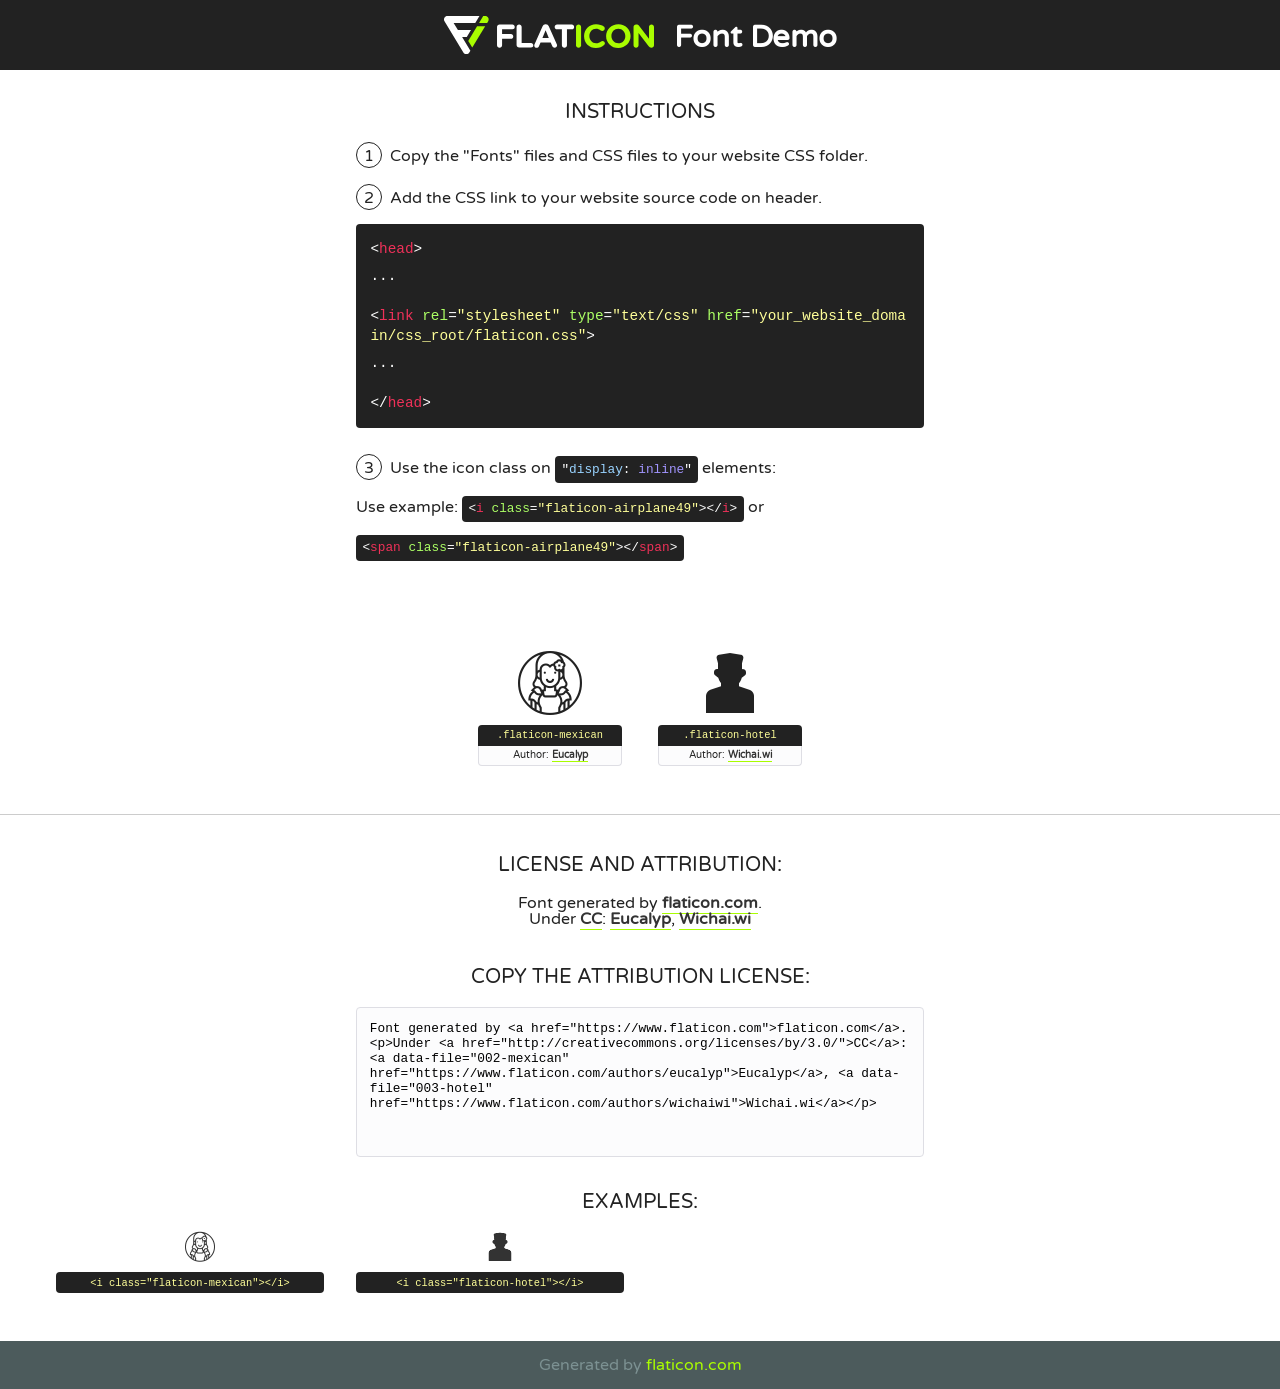
<file: img/my-icons-collection/font/flaticon.html>
<!DOCTYPE html>
<!--
  Flaticon icon font: Flaticon
  Creation date: 14/01/2020 04:22
-->
<html>
<!DOCTYPE html>
<html>

<head>
    <title>Flaticon WebFont</title>
    <link href="http://fonts.googleapis.com/css?family=Varela+Round" rel="stylesheet" type="text/css" />
    <link rel="stylesheet" type="text/css" href="flaticon.css">
    <meta charset="UTF-8">
    <style>
    html, body, div, span, applet, object, iframe,
    h1, h2, h3, h4, h5, h6, p, blockquote, pre,
    a, abbr, acronym, address, big, cite, code,
    del, dfn, em, img, ins, kbd, q, s, samp,
    small, strike, strong, sub, sup, tt, var,
    b, u, i, center,
    dl, dt, dd, ol, ul, li,
    fieldset, form, label, legend,
    table, caption, tbody, tfoot, thead, tr, th, td,
    article, aside, canvas, details, embed, 
    figure, figcaption, footer, header, hgroup, 
    menu, nav, output, ruby, section, summary,
    time, mark, audio, video {
        margin: 0;
        padding: 0;
        border: 0;
        font-size: 100%;
        font: inherit;
        vertical-align: baseline;
    }
    /* HTML5 display-role reset for older browsers */
    article, aside, details, figcaption, figure, 
    footer, header, hgroup, menu, nav, section {
        display: block;
    }
    body {
        line-height: 1;
    }
    ol, ul {
        list-style: none;
    }
    blockquote, q {
        quotes: none;
    }
    blockquote:before, blockquote:after,
    q:before, q:after {
        content: '';
        content: none;
    }
    table {
        border-collapse: collapse;
        border-spacing: 0;
    }
    body {
        font-family: 'Varela Round', Helvetica, Arial, sans-serif;
        font-size: 16px;
        color: #222;
    }
    a {
        color: #333;
        border-bottom: 1px solid #a9fd00;
        font-weight: bold;
        text-decoration: none;
    }
    * {
        -moz-box-sizing: border-box;
        -webkit-box-sizing: border-box;
        box-sizing: border-box;
        margin: 0;
        padding: 0;
    }
    [class^="flaticon-"]:before, [class*=" flaticon-"]:before, [class^="flaticon-"]:after, [class*=" flaticon-"]:after {
        font-family: Flaticon;
        font-size: 30px;
        font-style: normal;
        margin-left: 20px;
        color: #333;
    }
    .wrapper {
        max-width: 600px;
        margin: auto;
        padding: 0 1em;
    }
    .title {
        font-size: 1.25em;
        text-align: center;
        margin-bottom: 1em;
        text-transform: uppercase;
    }
    header {
        text-align: center;
        background-color: #222;
        color: #fff;
        padding: 1em;
    }
    header .logo {
        width: 210px;
        height: 38px;
        display: inline-block;
        vertical-align: middle;
        margin-right: 1em;
        border: none;
    }
    header strong {
        font-size: 1.95em;
        font-weight: bold;
        vertical-align: middle;
        margin-top: 5px;
        display: inline-block;
    }
    .demo {
        margin: 2em auto;
        line-height: 1.25em;
    }
    .demo ul li {
        margin-bottom: 1em;
    }
    .demo ul li .num {
        color: #222;
        border-radius: 20px;
        display: inline-block;
        width: 26px;
        padding: 3px;
        height: 26px;
        text-align: center;
        margin-right: 0.5em;
        border: 1px solid #222;
    }
    .demo ul li code {
        background-color: #222;
        border-radius: 4px;
        padding: 0.25em 0.5em;
        display: inline-block;
        color: #fff;
        font-family: Consolas,Monaco,Lucida Console,Liberation Mono,DejaVu Sans Mono,Bitstream Vera Sans Mono,Courier New, monospace;
        font-weight: lighter;
        margin-top: 1em;
        font-size: 0.8em;
        word-break: break-all;
    }
    .demo ul li code.big {
        padding: 1em;
        font-size: 0.9em;
    }
    .demo ul li code .red {
        color: #EF3159;
    }
    .demo ul li code .green {
        color: #ACFF65;
    }
    .demo ul li code .yellow {
        color: #FFFF99;
    }
    .demo ul li code .blue {
        color: #99D3FF;
    }
    .demo ul li code .purple {
        color: #A295FF;
    }
    .demo ul li code .dots {
        margin-top: 0.5em;
        display: block;
    }
    #glyphs {
        border-bottom: 1px solid #ccc;
        padding: 2em 0;
        text-align: center;
    }
    .glyph {
        display: inline-block;
        width: 9em;
        margin: 1em;
        text-align: center;
        vertical-align: top;
        background: #FFF;
    }
    .glyph .glyph-icon {
        padding: 10px;
        display: block;
        font-family:"Flaticon";
        font-size: 64px;
        line-height: 1;
    }
    .glyph .glyph-icon:before {
        font-size: 64px;
        color: #222;
        margin-left: 0;
    }
    .class-name {
        font-size: 0.65em;
        background-color: #222;
        color: #fff;
        border-radius: 4px 4px 0 0;
        padding: 0.5em;
        color: #FFFF99;
        font-family: Consolas,Monaco,Lucida Console,Liberation Mono,DejaVu Sans Mono,Bitstream Vera Sans Mono,Courier New, monospace;
    }
    .author-name {
        font-size: 0.6em;
        background-color: #fcfcfd;
        border: 1px solid #DEDEE4;
        border-top: 0;
        border-radius: 0 0 4px 4px;
        padding: 0.5em;
    }
    .class-name:last-child {
        font-size: 10px;
        color:#888;
    }
    .class-name:last-child a {
        font-size: 10px;
        color:#555;
    }
    .class-name:last-child a:hover {
        color:#a9fd00;
    }
    .glyph > input {
        display: block;
        width: 100px;
        margin: 5px auto;
        text-align: center;
        font-size: 12px;
        cursor: text;
    }
    .glyph > input.icon-input {
        font-family:"Flaticon";
        font-size: 16px;
        margin-bottom: 10px;
    }
    .attribution .title {
        margin-top: 2em;
    }
    .attribution textarea {
        background-color: #fcfcfd;
        padding: 1em;
        border: none;
        box-shadow: none;
        border: 1px solid #DEDEE4;
        border-radius: 4px;
        resize: none;
        width: 100%;
        height: 150px;
        font-size: 0.8em;
        font-family: Consolas,Monaco,Lucida Console,Liberation Mono,DejaVu Sans Mono,Bitstream Vera Sans Mono,Courier New, monospace;
        -webkit-appearance: none;
    }
    .iconsuse {
        margin: 2em auto;
        text-align: center;
        max-width: 1200px;
    }
    .iconsuse:after {
        content: '';
        display: table;
        clear: both;
    }
    .iconsuse .image {
        float: left;
        width: 25%;
        padding: 0 1em;
    }
    .iconsuse .image p {
        margin-bottom: 1em;
    }
    .iconsuse .image span {
        display: block;
        font-size: 0.65em;
        background-color: #222;
        color: #fff;
        border-radius: 4px;
        padding: 0.5em;
        color: #FFFF99;
        margin-top: 1em;
        font-family: Consolas,Monaco,Lucida Console,Liberation Mono,DejaVu Sans Mono,Bitstream Vera Sans Mono,Courier New, monospace;
    }
    #footer {
        text-align: center;
        background-color: #4C5B5C;
        color: #7c9192;
        padding: 1em;
    }
    #footer a {
        border: none;
        color: #a9fd00;
        font-weight: normal;
    }
    @media (max-width: 960px) {
        .iconsuse .image {
            width: 50%;
        }
    }
    @media (max-width: 560px) {
        .iconsuse .image {
            width: 100%;
        }
    }
    </style>
</head>

<body class="characters-off">

    <header>
        <a href="https://www.flaticon.com" target="_blank" class="logo">
            <svg version="1.1" xmlns="http://www.w3.org/2000/svg" xmlns:xlink="http://www.w3.org/1999/xlink" xmlns:a="http://ns.adobe.com/AdobeSVGViewerExtensions/3.0/" viewBox="0 0 560.875 102.036" enable-background="new 0 0 560.875 102.036" xml:space="preserve">
                <defs>
                </defs>
                <g>
                    <g class="letters">
                        <path fill="#ffffff" d="M141.596,29.675c0-3.777,2.985-6.767,6.764-6.767h34.438c3.426,0,6.15,2.728,6.15,6.15
                        c0,3.43-2.724,6.149-6.15,6.149h-27.674v13.091h23.719c3.429,0,6.151,2.724,6.151,6.15c0,3.43-2.723,6.149-6.151,6.149h-23.719
                        v17.574c0,3.773-2.986,6.761-6.764,6.761c-3.779,0-6.764-2.989-6.764-6.761V29.675z"></path>
                        <path fill="#ffffff" d="M193.844,29.149c0-3.781,2.985-6.767,6.764-6.767c3.776,0,6.763,2.985,6.763,6.767v42.957h25.039
                        c3.426,0,6.149,2.726,6.149,6.153c0,3.425-2.723,6.15-6.149,6.15h-31.802c-3.779,0-6.764-2.986-6.764-6.768V29.149z"></path>
                        <path fill="#ffffff" d="M241.891,75.71l21.438-48.407c1.492-3.341,4.215-5.357,7.906-5.357h0.792
                        c3.686,0,6.323,2.017,7.815,5.357l21.439,48.407c0.436,0.967,0.701,1.845,0.701,2.723c0,3.602-2.809,6.501-6.414,6.501
                        c-3.161,0-5.269-1.845-6.499-4.655l-4.132-9.661h-27.059l-4.301,10.102c-1.144,2.631-3.426,4.214-6.237,4.214
                        c-3.517,0-6.24-2.81-6.24-6.325C241.1,77.64,241.451,76.677,241.891,75.71z M279.932,58.666l-8.521-20.297l-8.526,20.297H279.932
                        z"></path>
                        <path fill="#ffffff" d="M314.864,35.387H301.86c-3.429,0-6.239-2.813-6.239-6.238c0-3.429,2.811-6.24,6.239-6.24h39.533
                        c3.426,0,6.237,2.811,6.237,6.24c0,3.425-2.811,6.238-6.237,6.238h-13.001v42.785c0,3.773-2.99,6.761-6.764,6.761
                        c-3.779,0-6.764-2.989-6.764-6.761V35.387z"></path>
                        <path fill="#A9FD00" d="M352.615,29.149c0-3.781,2.985-6.767,6.767-6.767c3.774,0,6.761,2.985,6.761,6.767v49.024
                        c0,3.773-2.987,6.761-6.761,6.761c-3.781,0-6.767-2.989-6.767-6.761V29.149z"></path>
                        <path fill="#A9FD00" d="M374.132,53.836v-0.179c0-17.481,13.178-31.801,32.065-31.801c9.22,0,15.459,2.458,20.557,6.238
                        c1.402,1.054,2.637,2.985,2.637,5.357c0,3.692-2.985,6.59-6.681,6.59c-1.845,0-3.071-0.702-4.044-1.319
                        c-3.776-2.813-7.729-4.393-12.562-4.393c-10.364,0-17.831,8.611-17.831,19.154v0.173c0,10.542,7.291,19.329,17.831,19.329
                        c5.715,0,9.492-1.756,13.359-4.834c1.049-0.874,2.458-1.491,4.039-1.491c3.429,0,6.325,2.813,6.325,6.236
                        c0,2.106-1.056,3.78-2.282,4.834c-5.539,4.834-12.036,7.733-21.878,7.733C387.572,85.464,374.132,71.493,374.132,53.836z"></path>
                        <path fill="#A9FD00" d="M433.009,53.836v-0.179c0-17.481,13.79-31.801,32.766-31.801c18.981,0,32.592,14.143,32.592,31.628v0.173
                        c0,17.483-13.785,31.807-32.769,31.807C446.625,85.464,433.009,71.32,433.009,53.836z M484.224,53.836v-0.179
                        c0-10.539-7.725-19.326-18.626-19.326c-10.893,0-18.449,8.611-18.449,19.154v0.173c0,10.542,7.73,19.329,18.626,19.329
                        C476.676,72.986,484.224,64.378,484.224,53.836z"></path>
                        <path fill="#A9FD00" d="M506.233,29.321c0-3.774,2.99-6.763,6.767-6.763h1.401c3.252,0,5.183,1.583,7.029,3.953l26.093,34.265
                        V29.059c0-3.692,2.99-6.677,6.681-6.677c3.683,0,6.671,2.985,6.671,6.677v48.934c0,3.78-2.987,6.765-6.764,6.765h-0.436
                        c-3.257,0-5.188-1.581-7.034-3.953l-27.056-35.492v32.944c0,3.687-2.985,6.676-6.678,6.676c-3.683,0-6.673-2.989-6.673-6.676
                        V29.321z"></path>
                    </g>
                    <g class="insignia">
                        <path fill="#ffffff" d="M48.372,56.137h12.517l11.156-18.537H37.186L25.688,18.539h57.825L94.668,0H9.271
                        C5.925,0,2.842,1.801,1.198,4.716c-1.644,2.907-1.593,6.482,0.134,9.343l50.38,83.501c1.678,2.781,4.689,4.476,7.938,4.476
                        c3.246,0,6.257-1.695,7.935-4.476l2.898-4.804L48.372,56.137z"></path>
                        <g class="i">
                            <path fill="#A9FD00" d="M93.575,18.539h0.031v0.004l21.652,0.004l2.705-4.488c1.727-2.861,1.778-6.436,0.133-9.343
                            C116.454,1.801,113.371,0,110.026,0h-5.294L93.575,18.539z"></path>
                            <polygon fill="#A9FD00" points="88.291,27.356 64.725,66.486 75.519,84.404 109.942,27.356"></polygon>
                        </g>
                    </g>
                </g>
            </svg>
        </a>
        <strong>Font Demo</strong>
    </header>


    <section class="demo wrapper">

        <p class="title">Instructions</p>

        <ul>
            <li>
                <span class="num">1</span>Copy the "Fonts" files and CSS files to your website CSS folder.
            </li>
            <li>
                <span class="num">2</span>Add the CSS link to your website source code on header.
                <code class="big">
                    &lt;<span class="red">head</span>&gt;
                    <br/><span class="dots">...</span>
                    <br/>&lt;<span class="red">link</span> <span class="green">rel</span>=<span class="yellow">"stylesheet"</span> <span class="green">type</span>=<span class="yellow">"text/css"</span> <span class="green">href</span>=<span class="yellow">"your_website_domain/css_root/flaticon.css"</span>&gt;
                    <br/><span class="dots">...</span>
                    <br/>&lt;/<span class="red">head</span>&gt;
                </code>
            </li>

            <li>
                <p>
                    <span class="num">3</span>Use the icon class on <code>"<span class="blue">display</span>:<span class="purple"> inline</span>"</code> elements:
                    <br />
                    Use example: <code>&lt;<span class="red">i</span> <span class="green">class</span>=<span class="yellow">&quot;flaticon-airplane49&quot;</span>&gt;&lt;/<span class="red">i</span>&gt;</code> or <code>&lt;<span class="red">span</span> <span class="green">class</span>=<span class="yellow">&quot;flaticon-airplane49&quot;</span>&gt;&lt;/<span class="red">span</span>&gt;</code>
            </li>
        </ul>

    </section>




   <section id="glyphs">          
    
      
        <div class="glyph"><div class="glyph-icon flaticon-mexican"></div>
            <div class="class-name">.flaticon-mexican</div>
            <div class="author-name">Author: <a data-file="002-mexican" href="https://www.flaticon.com/authors/eucalyp">Eucalyp</a> </div> 
        </div>        
        
        <div class="glyph"><div class="glyph-icon flaticon-hotel"></div>
            <div class="class-name">.flaticon-hotel</div>
            <div class="author-name">Author: <a data-file="003-hotel" href="https://www.flaticon.com/authors/wichaiwi">Wichai.wi</a> </div> 
        </div>        
        

    </section>



    <section class="attribution wrapper"   style="text-align:center;">

      <div class="title">License and attribution:</div><div class="attrDiv">Font generated by <a href="https://www.flaticon.com">flaticon.com</a>. <div><p>Under <a href="http://creativecommons.org/licenses/by/3.0/">CC</a>: <a data-file="002-mexican" href="https://www.flaticon.com/authors/eucalyp">Eucalyp</a>, <a data-file="003-hotel" href="https://www.flaticon.com/authors/wichaiwi">Wichai.wi</a></p>  </div>
      </div>
      <div class="title">Copy the Attribution License:</div>

    <textarea onclick="this.focus();this.select();">Font generated by &lt;a href=&quot;https://www.flaticon.com&quot;&gt;flaticon.com&lt;/a&gt;. <p>Under <a href="http://creativecommons.org/licenses/by/3.0/">CC</a>: <a data-file="002-mexican" href="https://www.flaticon.com/authors/eucalyp">Eucalyp</a>, <a data-file="003-hotel" href="https://www.flaticon.com/authors/wichaiwi">Wichai.wi</a></p>  
     </textarea>

    </section>

    <section class="iconsuse">

          <div class="title">Examples:</div>            
             
            <div class="image">
                <p>
                    <i class="glyph-icon flaticon-mexican"></i> 
                    <span>&lt;i class=&quot;flaticon-mexican&quot;&gt;&lt;/i&gt;</span>
                </p>
            </div>
            
            <div class="image">
                <p>
                    <i class="glyph-icon flaticon-hotel"></i> 
                    <span>&lt;i class=&quot;flaticon-hotel&quot;&gt;&lt;/i&gt;</span>
                </p>
            </div>
                       
        </div>
                            
    </section>

<div id="footer">
    <div>Generated by <a href="https://www.flaticon.com">flaticon.com</a>
    </div>
</div>



</body>
</html>
</file>
<file: img/my-icons-collection/font/flaticon.css>
/*
  	Flaticon icon font: Flaticon
  	Creation date: 14/01/2020 04:22
  	*/

@font-face {
  font-family: "Flaticon";
  src: url("./Flaticon.eot");
  src: url("./Flaticon.eot?#iefix") format("embedded-opentype"),
       url("./Flaticon.woff2") format("woff2"),
       url("./Flaticon.woff") format("woff"),
       url("./Flaticon.ttf") format("truetype"),
       url("./Flaticon.svg#Flaticon") format("svg");
  font-weight: normal;
  font-style: normal;
}

@media screen and (-webkit-min-device-pixel-ratio:0) {
  @font-face {
    font-family: "Flaticon";
    src: url("./Flaticon.svg#Flaticon") format("svg");
  }
}

[class^="flaticon-"]:before, [class*=" flaticon-"]:before,
[class^="flaticon-"]:after, [class*=" flaticon-"]:after {   
  font-family: Flaticon;
        font-size: 20px;
font-style: normal;
margin-left: 20px;
}

.flaticon-mexican:before { content: "\f100"; }
.flaticon-hotel:before { content: "\f101"; }
</file>
